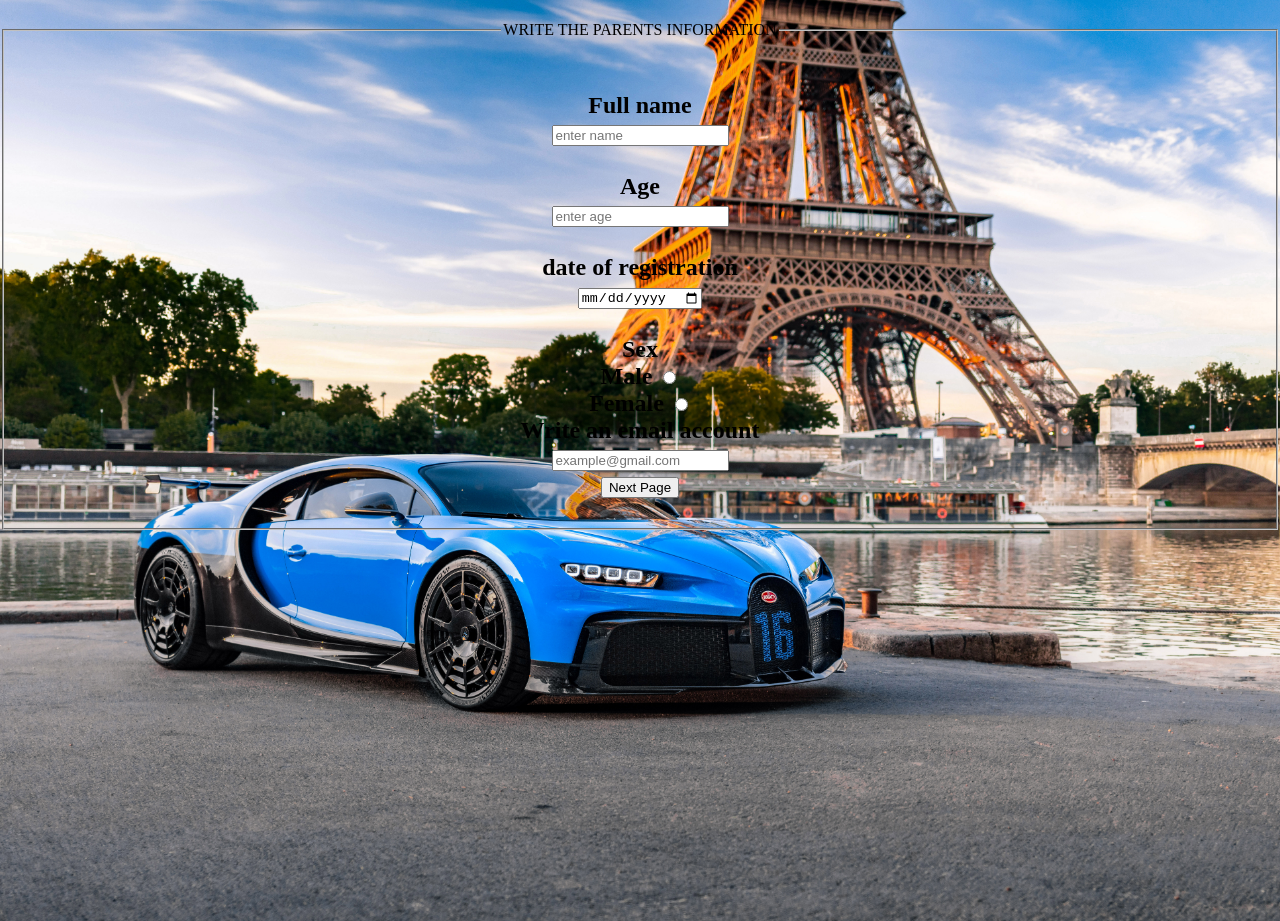
<file: index.html>
<!DOCTYPE html>
<html>
<meta charset="UTP-8">
<title>MMEMSS resutlts</title>
<link rel="stylesheet" href="style.css">
<h1 style="color: green;"></h1>
<fieldset>
    <legend>WRITE THE PARENTS INFORMATION</legend>
    <h2><br>
        <form action="page2.html">
            <label>Full name</label><br>
            <input type="text" name="name" placeholder="enter name" required><br><br>
            <label>Age</label>
            <script>
                function checkAge() {
                    let age = document.getElementById("ageInput").value;

                    if (age > 100) {
                        result.textContent = "Invalid age";
                    } else if (age < 20) {
                        result.textContent = "You're a kid";
                    } else {
                        result.textContent = "You're an adult";
                    }
                }
            </script><br>
            <input type="number" name="number" placeholder="enter age" required><br><br>
            <label>date of registration</label><br>
            <input type="date" name="number" placeholder="enter date" required><br><br>
            <label>Sex</label><br>
            <label>Male</label>
            <input type="radio" name="gender" value="male" required><br>
            <label>Female</label>
            <input type="radio" name="gender" value="female" required><br>
            <label>Write an email account</label><br>
            <input type="email" placeholder="example@gmail.com" required><br>
            <button type="submit">Next Page</button>
        </form>
</fieldset>
</h2>

</html>
</file>
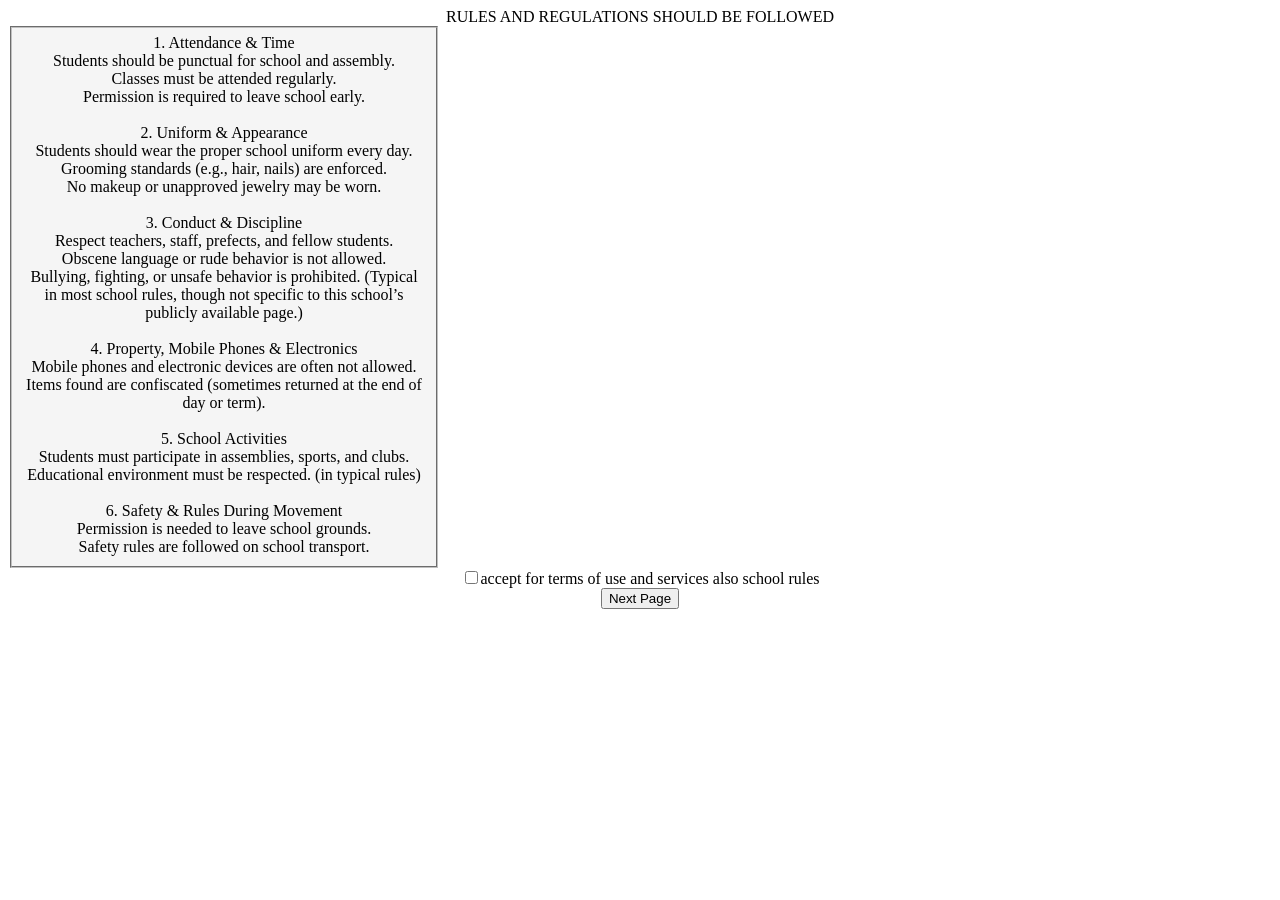
<file: page2.html>
<!DOCTYPE html>
<html>
<title>welcome to school program</title>
<link rel="stylesheet" href="style2.css">

<head>RULES AND REGULATIONS SHOULD BE FOLLOWED</head>
<fieldset>
    1. Attendance & Time<br>

    Students should be punctual for school and assembly.<br>

    Classes must be attended regularly.<br>

    Permission is required to leave school early.<br><br>

    2. Uniform & Appearance<br>

    Students should wear the proper school uniform every day.<br>

    Grooming standards (e.g., hair, nails) are enforced.<br>

    No makeup or unapproved jewelry may be worn.<br><br>

    3. Conduct & Discipline<br>

    Respect teachers, staff, prefects, and fellow students.<br>

    Obscene language or rude behavior is not allowed.<br>

    Bullying, fighting, or unsafe behavior is prohibited.
    (Typical in most school rules, though not specific to this school’s publicly available page.)<br><br>

    4. Property, Mobile Phones & Electronics<br>

    Mobile phones and electronic devices are often not allowed.<br>

    Items found are confiscated (sometimes returned at the end of day or term).<br><br>

    5. School Activities<br>

    Students must participate in assemblies, sports, and clubs.<br>

    Educational environment must be respected. (in typical rules)<br><br>

    6. Safety & Rules During Movement<br>

    Permission is needed to leave school grounds.<br>

    Safety rules are followed on school transport.
</fieldset>
<form action="page3.html">
    <input type="checkbox" placeholder="tick" required>accept for terms of use and services also school rules<br>
    <button type="submit">Next Page</button>
</form>

</html>
</file>
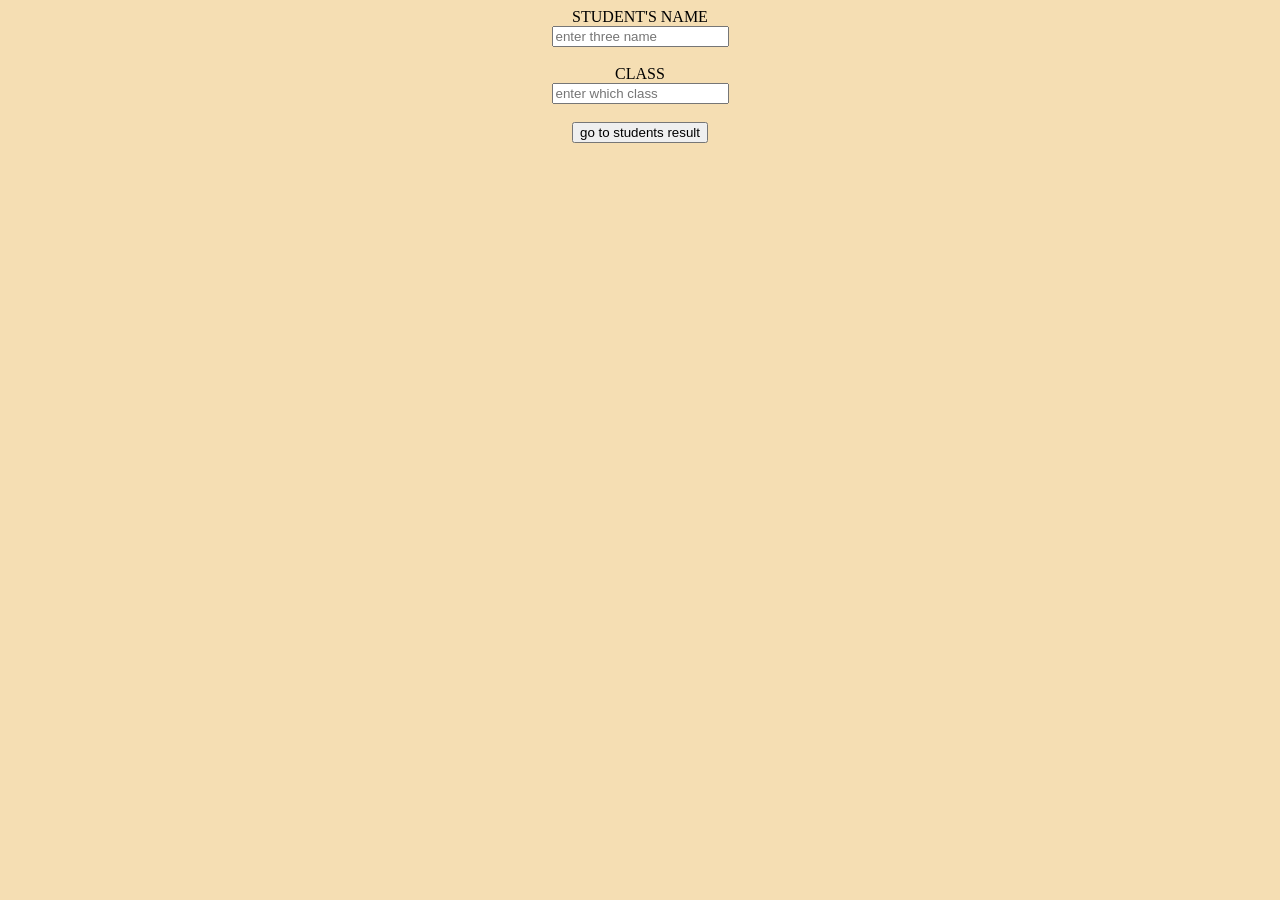
<file: page3.html>
<!DOCTYPE html>
<html>
<title>WELCOME TO SCHOOL SYSTEM</title>
<link rel="stylesheet" href="style3.css">
<label>STUDENT'S NAME</label>
<form action="page2.html">
    <input type="text" name="name" placeholder="enter three name" required><br><br>
    <label>CLASS</label><br>
    <input type="text" name="name" placeholder="enter which class" required><br><br>
    <button type="submit">go to students result</button>
</form>

</html>
</file>
<file: style.css>
body {
    background-color: whitesmoke;
    place-items: center;
    text-align: center;
    background-image: url(bugatti-chiron-pur-sport-2020-paris-5k-8k-8342x5561-1205.jpeg);
    background-position: center;
    background-size: cover;
    background-repeat: no-repeat;
    height: 100vh;
    margin: 0;
}


fieldset {
    color: black;
    background-color: transparent;
    width: auto;
    text-decoration-color: greenyellow;
}

button {
    size: 20px;
}
</file>
<file: style2.css>
body {
    place-items: center;
    text-align: center;
}

fieldset {
    color: black;
    background-color: #f5f5f5;
    width: 400px;
}
</file>
<file: style3.css>
body{
    background-color: wheat;
    place-items: center;
    text-align: center;
}
fieldset{
    color: black;
    background-color: #f5f5f5;
}
</file>
